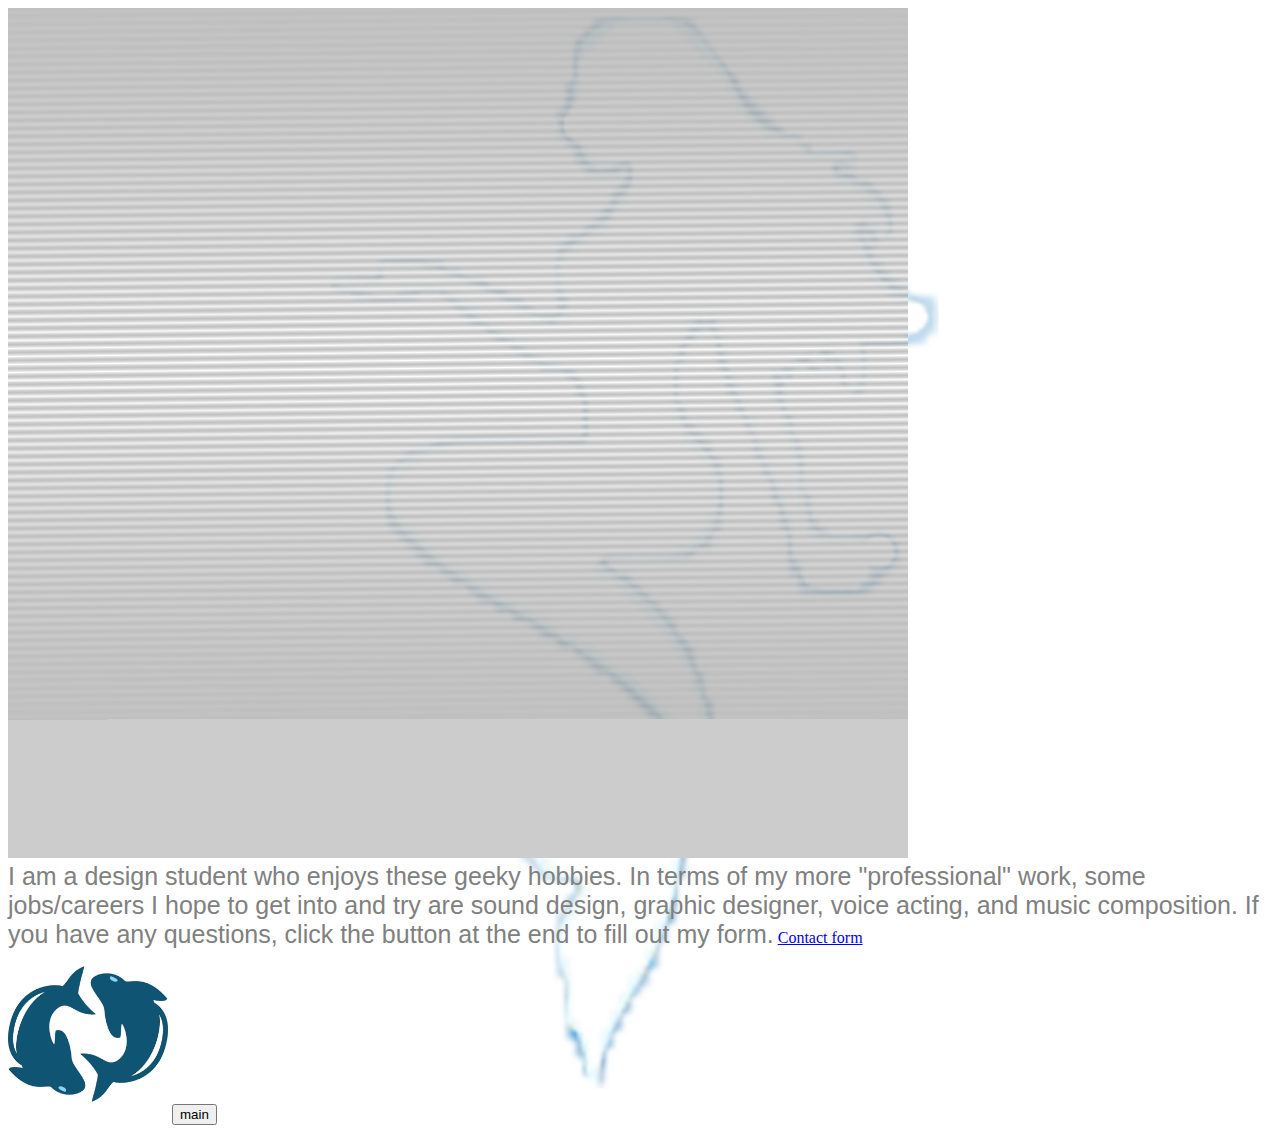
<file: pages/about.html>
<!doctype html>
<html>
<head>
<meta charset="UTF-8">
<title>About Me</title>

<script type="text/javascript" src="./processing.js"></script>
         
      
</head>

 <link rel="stylesheet" type="text/css" href="../stylesheet.css">
 
 <body>
 
  <canvas data-processing-sources="./waves.pde"></canvas>
  
 <div align="contain">
 
 <p2> I am a design student who enjoys these geeky hobbies. In terms of my more "professional" work, some jobs/careers I hope to get into and try are sound design, graphic designer, voice acting, and music composition. If you have any questions, click the button at the end to fill out my form.</p2>
 
 <a href="https://form.jotform.com/61167248021146">Contact form</a>

 
<FORM METHOD="LINK" ACTION="../index.html">
  <input type="image" src="fish.png" width="160" height="170">
  <input TYPE="submit" VALUE="main">
</FORM>


</div>

</body>
</html>
</file>
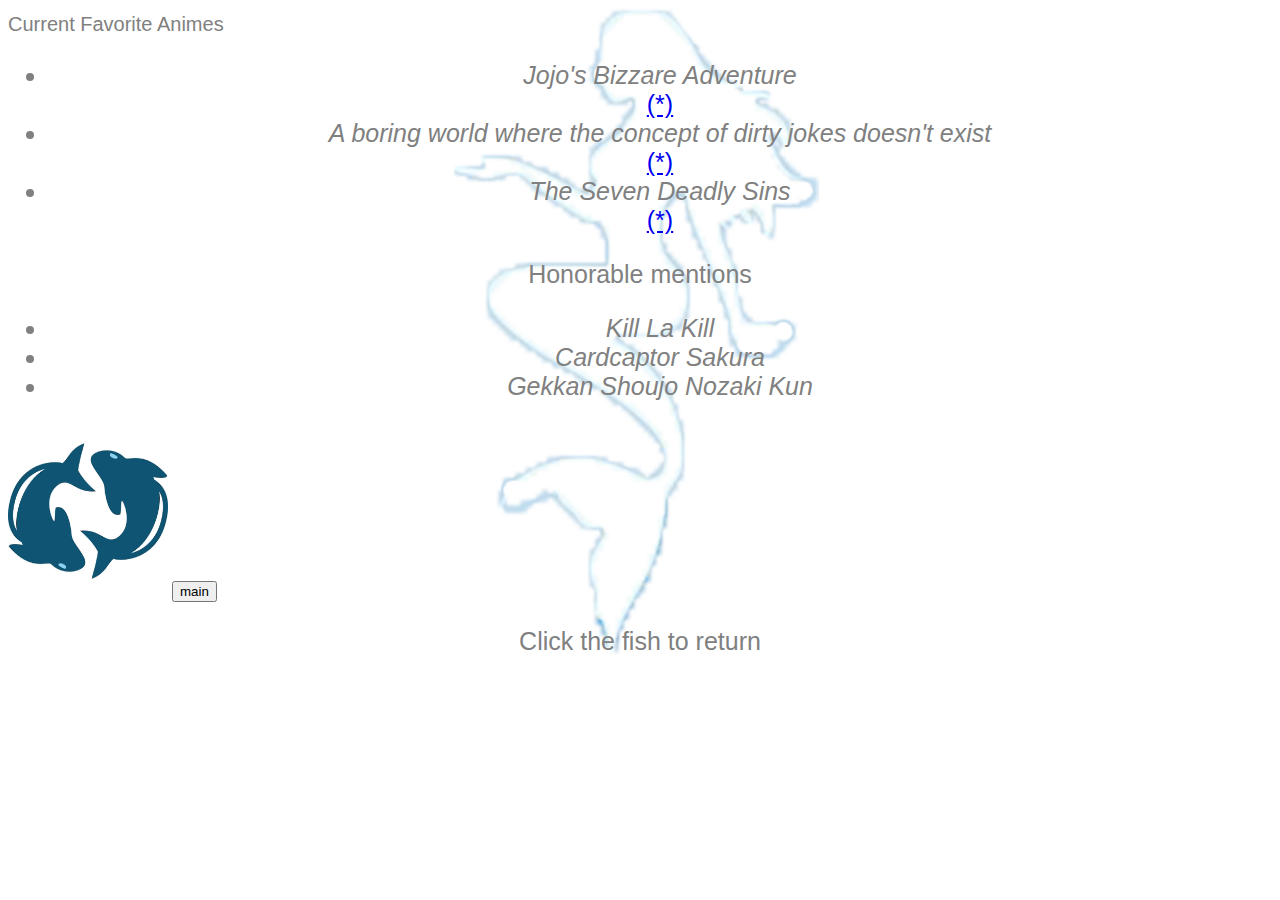
<file: pages/Animes.html>
<!doctype html>
<html>
<head>
<meta charset="UTF-8">
<title>Untitled Document</title>
</head>

<body>

<link rel="stylesheet" type="text/css" href="../stylesheet.css">

<h1>Current Favorite Animes</h1>

<ul>
  <li> <em>Jojo's Bizzare Adventure</em></li><a href="http://www.animexmusic.net/uploads/1/4/1/8/14181808/494027571_orig.png">(*)</a>
  
  <li> <em>A boring world where the concept of dirty jokes doesn't exist</em></li><a href="http://ib3.huluim.com/show_key_art/24001?size=1600x600&region=US">(*)</a>
  
  <li> <em>The Seven Deadly Sins</em></li><a href="https://scdn.nflximg.net/images/7650/23137650.jpg">(*)</a>
  </ul>

  <h2>Honorable mentions </h2>

    <ul>
      <li><em>Kill La Kill</em></li>
      
      <li><em>Cardcaptor Sakura</em></li>
      
      <li><em>Gekkan Shoujo Nozaki Kun</em></li>
      
    </ul>
<FORM METHOD="LINK" ACTION="../index.html">
  <input type="image" src="fish.png" width="160" height="170">
  <input TYPE="submit" VALUE="main">
</FORM>

<p>Click the fish to return</p>


</body>
</html>
</file>
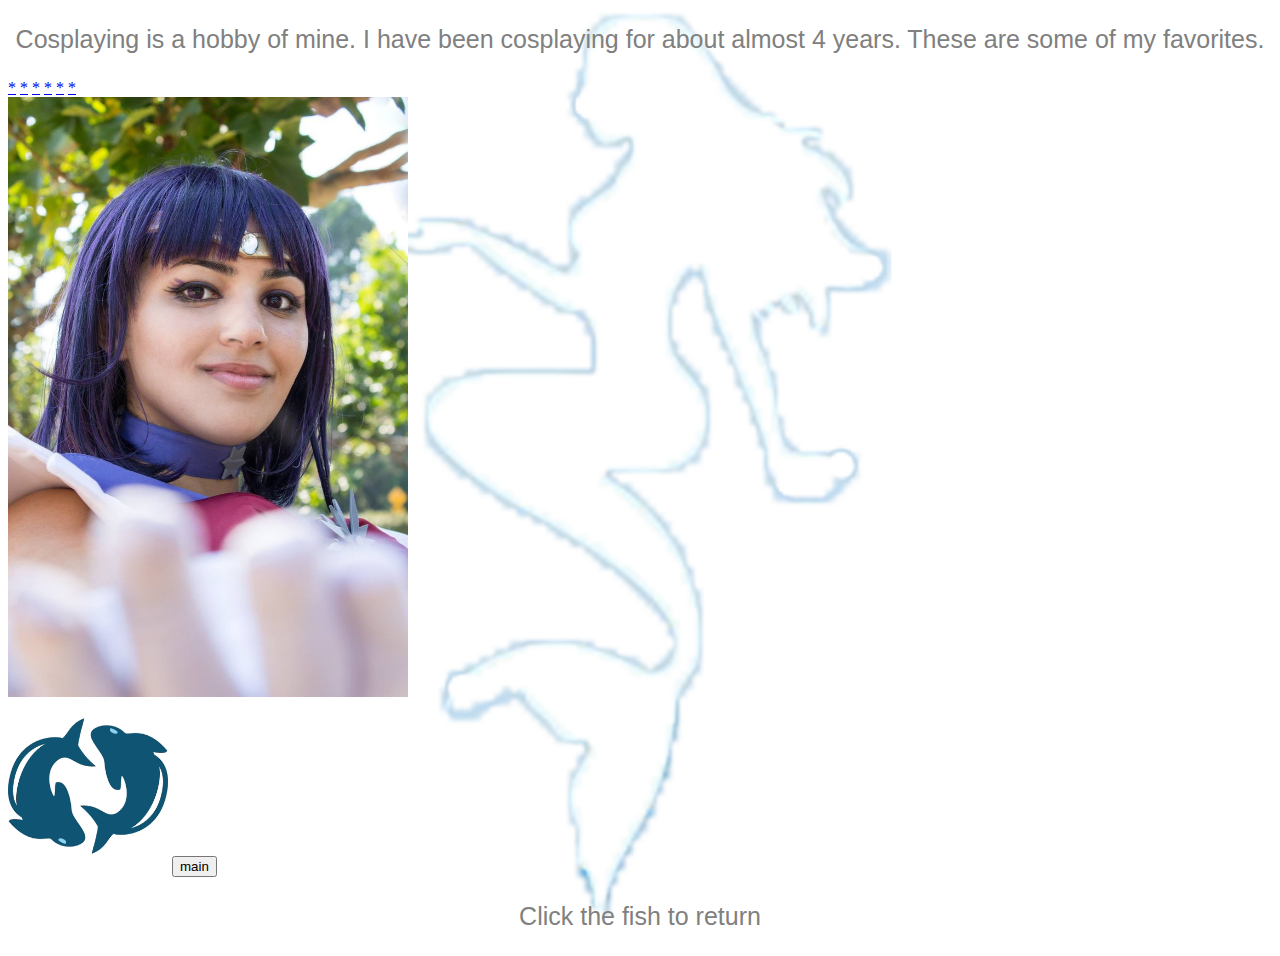
<file: pages/cosplays.html>
<!doctype html>
<html>
<head>
<meta charset="UTF-8">
<title>My cosplays</title>
<script>
function imageSwitch(name){
	document.getElementById("cake").src="../images/"+name+".jpg"; 
}
</script>
</head>

 <body>
 
 <div align= "cotain">
 
 <link rel="stylesheet" type="text/css" href="../stylesheet.css">
 
<p>Cosplaying is a hobby of mine. I have been cosplaying for about almost 4 years. These are some of my favorites.</p>
<a href="#" onClick="imageSwitch('android 18');">*</a> 
<a href="#" onClick="imageSwitch('toukakirishima');">*</a> 
<a href="#" onClick="imageSwitch('miss fortune');">*</a> 
<a href="#" onClick="imageSwitch('hinata hyuga');">*</a> 
<a href="#" onClick="imageSwitch('ryuko matoi');">*</a> 
<a href="#" onClick="imageSwitch('sailor saturn');">*</a>
<br/>
<img id="cake" src="../images/sailor saturn.jpg"/>
  
 <FORM METHOD="LINK" ACTION="../index.html">
  <input type="image" src="fish.png" width="160" height="170">
  <input TYPE="submit" VALUE="main">
</FORM>

<p>Click the fish to return</p>

</div>

</body>
</html>
</file>
<file: stylesheet.css>
@charset "UTF-8";
/* CSS Document */

/* Please do not touch my code. I am a slow programmer T__T */

	
body {
    background-position: center;
	background-repeat: no-repeat;
	background-image: url(images/mermaid2.png);
	background-size: contain;	
}

 h1 {
 font-size: 20px; 
 font-family:Sans-Serif; 
 font-weight:100; 
 color:grey; 
 text-align:left;
  } 

h2 {
font-size: 25px; 
text-align:center; 
font-family:Sans-Serif; 
font-weight:100; 
color:grey;
  } 

p {
font-size: 25px; 
text-align:center; 
font-family:Sans-Serif; 
font-weight:100; 
color:grey;
  } 
  
  p2 {
  font-size: 
  25px; text-align:center; 
  font-family:Sans-Serif; 
  font-weight:100; 
  color:grey;
  } 
  
  
  ul {
  font-size: 25px; 
  text-align:center; 
  font-family:Sans-Serif; 
  font-weight:100; 
  color:grey;
  } 
  
  li {
  font-size: 25px; 
  text-align:center; 
  font-family:Sans-Serif; 
  font-weight:100; 
  color:grey;
  } 
  

img { max-width: 400px; 
      }
 
 table { border-color: #137C7F; 
        border-style: ridge; }
</file>
